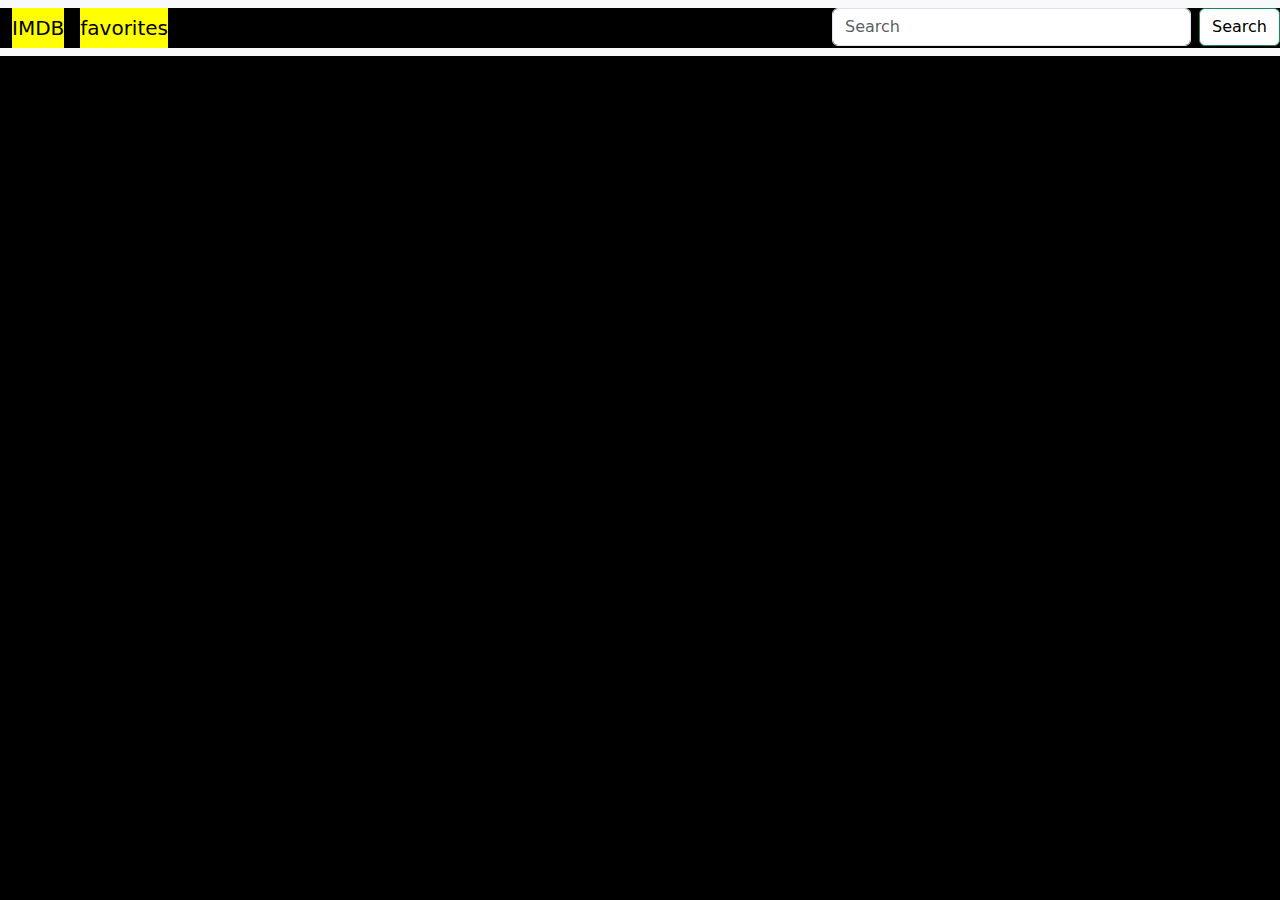
<file: index.html>
<!DOCTYPE html>
<html lang="en">
<head>
    <meta charset="UTF-8">
    <meta name="viewport" content="width=device-width, initial-scale=1.0">
    <title>IMDB-CLone</title>
    <link href="https://cdn.jsdelivr.net/npm/bootstrap@5.3.3/dist/css/bootstrap.min.css" rel="stylesheet" integrity="sha384-QWTKZyjpPEjISv5WaRU9OFeRpok6YctnYmDr5pNlyT2bRjXh0JMhjY6hW+ALEwIH" crossorigin="anonymous">
    <link rel="stylesheet" href="https://cdn.jsdelivr.net/npm/bootstrap-icons@1.11.3/font/bootstrap-icons.min.css">
    <link rel="stylesheet" href="style.css">
</head>
<body>
    <nav class="navbar navbar-expand-lg bg-body-tertiary " >
        <div class="container-fluid position-relative">
          <a class="navbar-brand" href="#">IMDB</a>
          <button class="navbar-toggler" type="button" data-bs-toggle="collapse" data-bs-target="#navbarSupportedContent" aria-controls="navbarSupportedContent" aria-expanded="false" aria-label="Toggle navigation">
            <span class="navbar-toggler-icon"></span>
          </button>
          <a class="navbar-brand" href="index3.html">favorites</a>
          <button class="navbar-toggler" type="button" data-bs-toggle="collapse" data-bs-target="#navbarSupportedContent" aria-controls="navbarSupportedContent" aria-expanded="false" aria-label="Toggle navigation">
            <span class="navbar-toggler-icon"></span>
          </button>
          <div class="collapse navbar-collapse" id="navbarSupportedContent">
            <form class="d-flex position-absolute top-0 end-0" role="search" style="width: 28rem;">
              <input class="form-control me-2" list="datalistOptions" id="exampleDataList"type="search" placeholder="Search" aria-label="Search" onchange="redirectToLink()">
              <button class="btn btn-outline-success searchButton" type="submit">Search</button>
            </form>
          </div>
        </div>
      </nav>
      <!-- Top Picks Section -->
      <div class="container text-center">
        <div class="row">
        </div>
      </div>
</body>
<script src="script.js"></script>
</html>
</file>
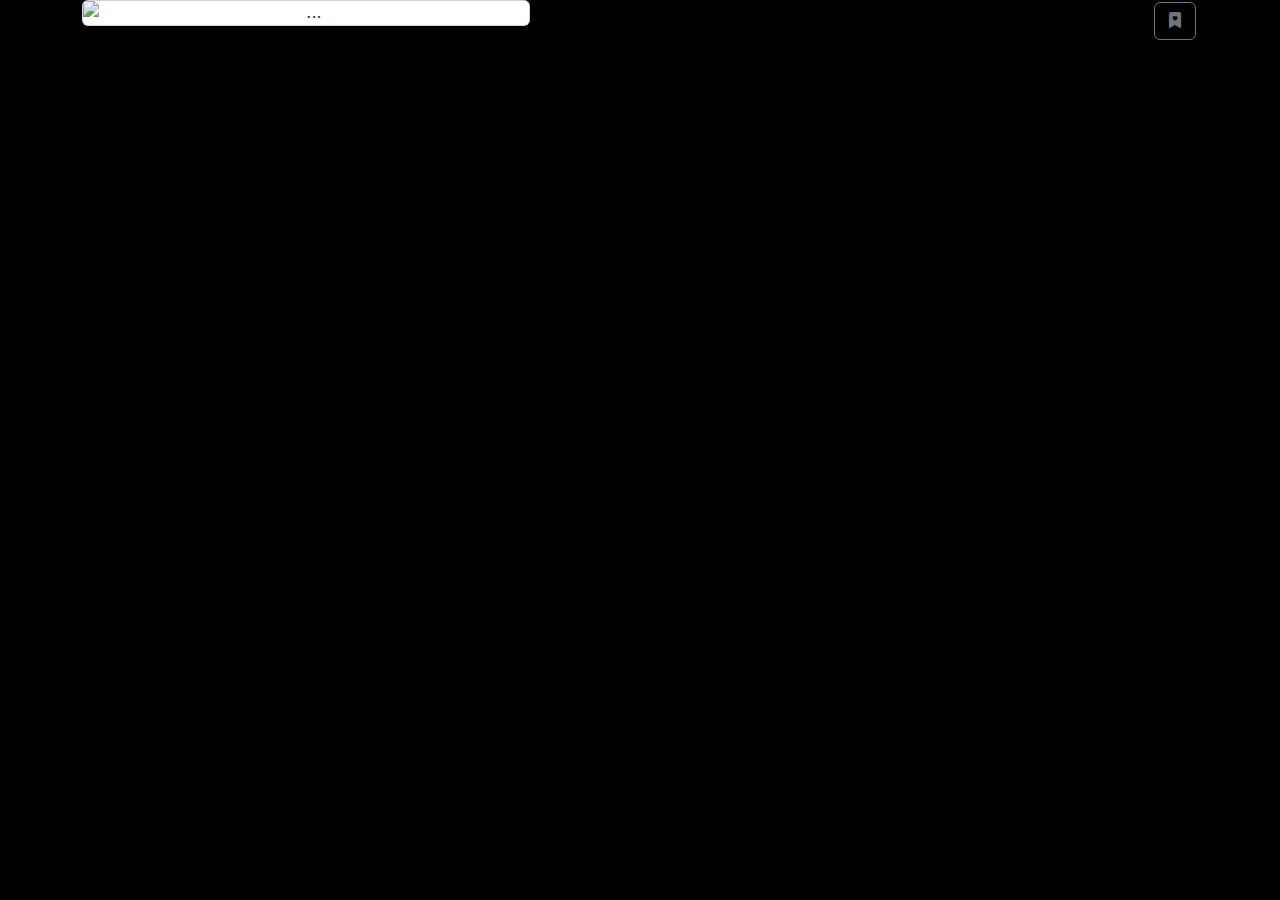
<file: index2.html>
<!DOCTYPE html>
<html lang="en">
<head>
    <meta charset="UTF-8">
    <meta name="viewport" content="width=device-width, initial-scale=1.0">
    <title>IMDB clone</title>
    <link href="https://cdn.jsdelivr.net/npm/bootstrap@5.3.3/dist/css/bootstrap.min.css" rel="stylesheet" integrity="sha384-QWTKZyjpPEjISv5WaRU9OFeRpok6YctnYmDr5pNlyT2bRjXh0JMhjY6hW+ALEwIH" crossorigin="anonymous">
    <link rel="stylesheet" href="https://cdn.jsdelivr.net/npm/bootstrap-icons@1.11.3/font/bootstrap-icons.min.css">
    <link rel="stylesheet" href="style.css">
</head>
<body>
    <div class="container text-center">
        <div class="row align-items-start">
          <div class="col">
            <div class="card" style="width: 28rem;">
                <img class="card-img-top" alt="...">
              </div>
          </div>
          <div class="col movieDescription" style="border: 2px solid black; text-align: left;">
            <button type="button" class="btn btn-outline-secondary favButton"><i class="bi bi-bookmark-heart-fill"></i></button>
          </div>
        </div>
      </div>
</body>
<script src="script2.js"></script>
</html>
</file>
<file: style.css>
/* NAv section Styling */
.container-fluid{
    color: bisque;
    background-color: black;
}
.navbar-brand{
    background-color: yellow;
    color: black;
}

.searchButton{
    color: black;
    background-color: white;
}

.btn-outline-secondary
{
    float:right;
}
img{
    /* height: 250px; */
    width: 100%;
}
.card-title{
    font-size: 1rem;
}

/* favorite Button */

.marked{
    color: white;
    background-color: red;
}

/* body */
body{
    background-color: black;
    color: white;
}
</file>
